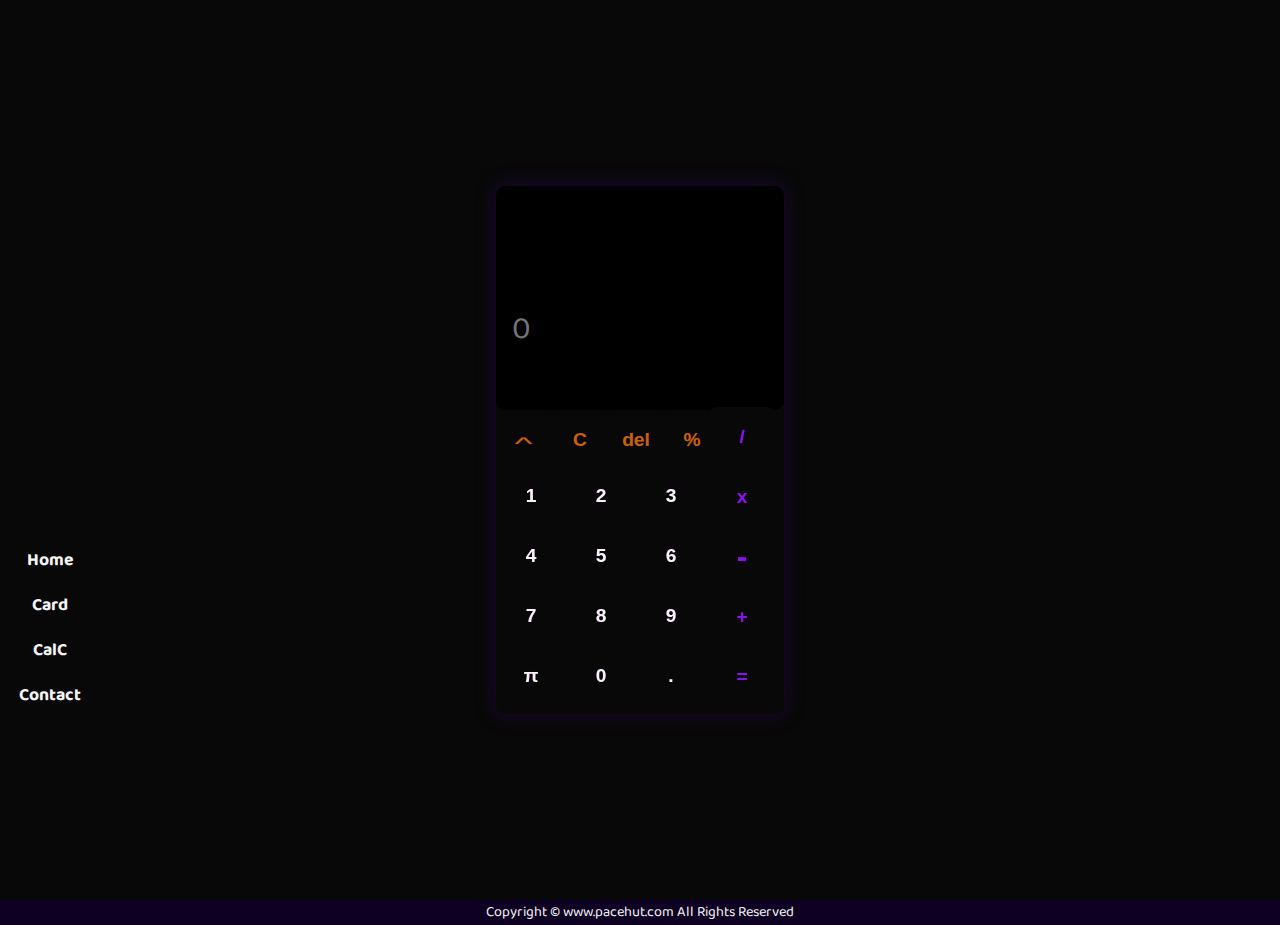
<file: calc.html>
<!DOCTYPE html>
<html lang="en">

<head>
    <meta charset="UTF-8">
    <meta http-equiv="X-UA-Compatible" content="IE=edge">
    <meta name="viewport" content="width=device-width, initial-scale=1.0">
    <title>Calculator</title>
    <link rel="stylesheet" href="calc.css">
    <link href="https://fonts.googleapis.com/css2?family=Baloo+Da+2&display=swap" rel="stylesheet">


</head>

<body>

    <button id="modeLap" onclick="changeMode()">

    </button>

    <div class="slide">

        <button onclick="showNav()" id="showBtn">
            >
        </button>
        <button id="mode" onclick="changeMode()">

        </button>

    </div>
    <ul class="nav_elements" id="nav_id">
        <li><a href="./index.html">Home</a></li>
        <li><a href="./index.html">Card</a></li>
        <li><a href="./calc.html">CalC</a></li>
        <li><a href="./contact.html" class="contact">Contact</a></li>

    </ul>
    <div class="bodyCont">


        <div class="calc-container">

            <div class="calc" id="" mainCalc>

                <input type="text" class="input" id="numberInput" placeholder="0">

                <div class="symbolsHidden">
                    <button onclick="lBrac()" id="lBrac" class="symbool">(</button>
                    <button onclick="rBrac()" id="rBrac" class="symbool">)</button>
                    <button onclick="e()" id="e" class="symbool">e</button>
                    <button onclick="calcLog()" id="log" class="symbol">lg</button>
                    <button onclick="power()" id="power" class="symbol">pow</button>
                </div>

                <div class="symbolsUp">

                    <button class="hideSymbols" onclick="hideButton()" id="arrow">
                        <p id="hidebtn">^</p>
                    </button>
                    <button onclick="c()" id="clear" class="up">C</button>
                    <button id="delete" onclick="dlt()" class="up">del</button>
                    <button onclick="percentage()" id="per" class="up">%</button>

                </div>
                <div class="numbers">

                    <button id="1" onclick="one()">1</button>
                    <button id="2" onclick="two()">2</button>
                    <button id="3" onclick="three()">3</button>
                    <button id="4" onclick="four()">4</button>
                    <button id="5" onclick="five()">5</button>
                    <button id="6" onclick="six()">6</button>
                    <button id="7" onclick="seven()">7</button>
                    <button id="8" onclick="eight()">8</button>
                    <button id="9" onclick="nine()">9</button>
                    <button id="pi" onclick="pi()" class="symbool">&pi;</button>
                    <button id="0" onclick="zero()">0</button>
                    <button id="dot" onclick="dot()" class="symbool">.</button>
                </div>

                <div class="symbolsDown">

                    <button id="divide" onclick="divide()" class="symbool">/</button>
                    <button id="multiply" onclick="multiply()" class="symbool">x</button>
                    <button id="subtract" onclick="sub()" class="symbool">-</button>
                    <button id="add" onclick="add()" class="symbool">+</button>
                    <button id="equal" onclick="equal()" class="symbool">=</button>
                </div>

            </div>

        </div>
    </div>

    <footer>
        Copyright &#169 www.pacehut.com All Rights Reserved
    </footer>
    <script src="calc.js"></script>

</body>

</html>
</file>
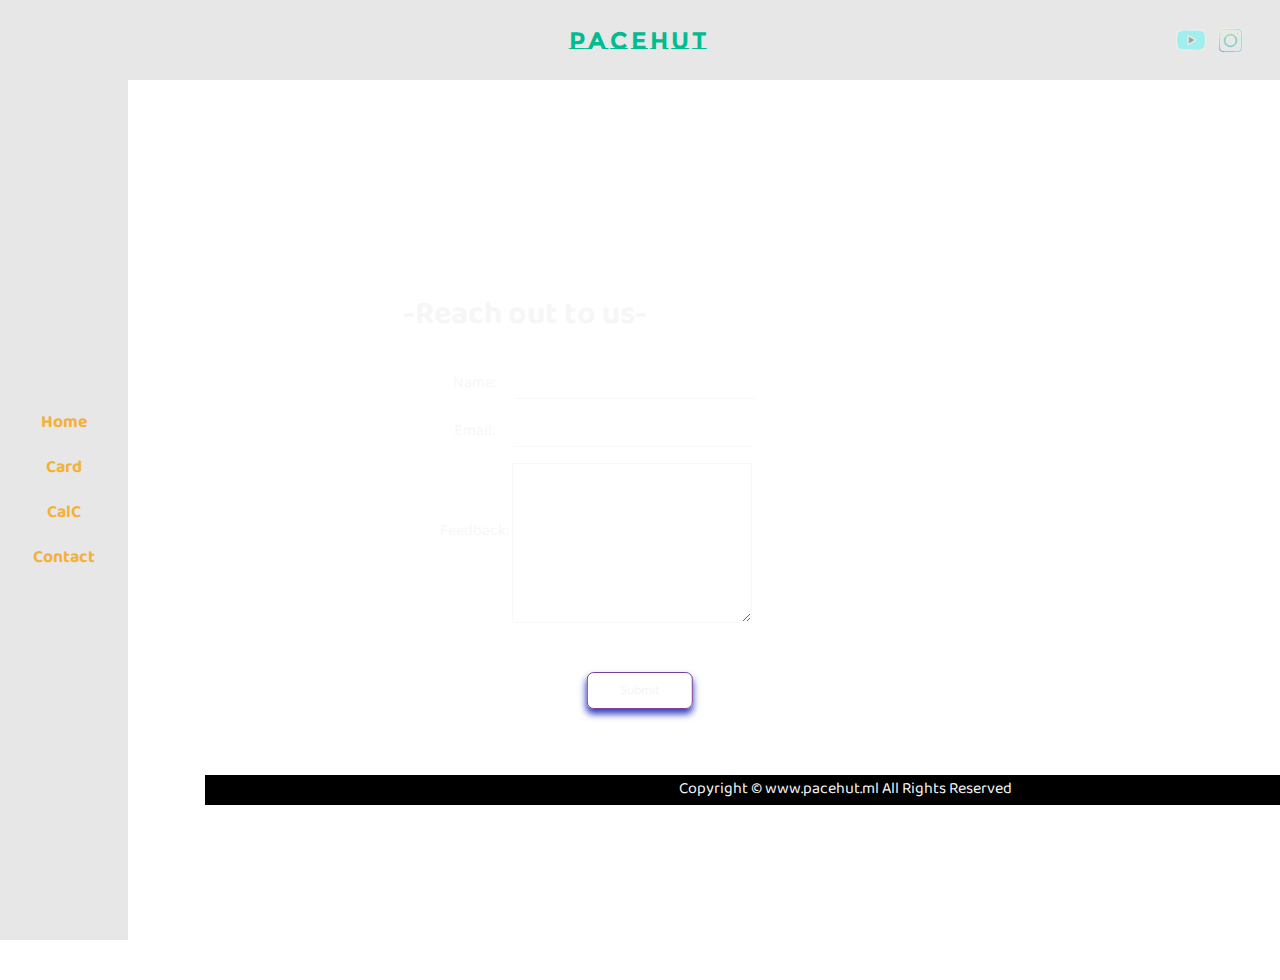
<file: contact.html>
<!DOCTYPE html>
<html lang="en">
<head>
    <meta charset="UTF-8">
    <meta http-equiv="X-UA-Compatible" content="IE=edge">
    <meta name="viewport" content="width=device-width, initial-scale=1.0">
    <title>PaceHut/contact</title>
    <link rel="stylesheet" href="index.css">
    <link rel="stylesheet" href="contact.css">
    <link href="https://fonts.googleapis.com/css2?family=Baloo+Da+2&display=swap" rel="stylesheet">
    <link href="https://fonts.googleapis.com/css2?family=Montserrat+Subrayada&display=swap" rel="stylesheet">

</head>
<body>
 
    <nav id="nav">
        <h2 id="logo">PaceHut</h2>
        
        <a href="https://www.youtube.com/channel/UCZvVcYWi4dUwv-4hNtegx_w" id="youtube" target="_blank"></a>
        <a href="https://www.instagram.com/mafiz._/" id="instagram" target="_blank"></a>
        
        
    </nav>
    <section id="main">
        <ul class="nav_elements" id="nav_id">
            <li><a href="./index.html">Home</a></li>
            <li><a href="./index.html">Card</a></li>
            
            <li><a href="./calc.html">CalC</a></li>
            <li><a href="./contact.html">Contact</a></li>
            
        </ul>
      <section id="middle">

          <section >
              
    
            <h2 class="heading">-Reach out to us-</h2>
    
             <form action="#" class="form" netlify>
            <div class="div">

                     <label for="name">
                         Name: 
                </label>
                <input type="text" id="name" name="name" required>
            </div>
            <div class="div">

                <label for="email">
                    Email: 
                </label>
                <input type="email" name="email" id="email" required>
            </div>
            
            <div class="div" >
                <label for="feedback" id="feedlabel">
                    Feedback: 
                </label>
                <textarea name="feedback" id="feedback" cols="30" rows="10"></textarea>
            </div>
            <button onclick="promptMe()">
                Submit
            </button>
            
            
            
        </form>
        
    </section>
</section>
    <footer>
        Copyright &#169 www.pacehut.ml All Rights Reserved 
     </footer> 
 <script src="index.js"></script>
 <script src="contact.js"></script>
</body>
</html>
</file>
<file: calc.css>
* {
    padding: 0;
    margin: 0;
    box-sizing: border-box;
    --mainBg: rgb(8, 8, 8);
    --symbolColor: rgb(131, 20, 235);
    --bradius: 10px;
    transition: all 0.8s ease-in-out;
    /* overflow: auto; */
}

body {
    font-family: 'Baloo Da 2';
}

.slide {
    display: none;
}
button:hover
{
    background: #252525a5;
    transition: all 0.1s;
}

#modeLap {
    display: flex;
    position: absolute;
    filter: invert();
    background: url("https://cdn-icons-png.flaticon.com/512/54/54241.png") no-repeat center center/cover;
    height: 30px;
    width: 30px;
    left: 47rem;
    top: 2.6rem;
    /* top: 0.5rem; */
    /* right: 1rem; */
    z-index: 20;
}

.nav_elements {
    width: 100px;
    height: 10rem;
    font-size: 1.1rem;
    position: absolute;
    left: 0;
    bottom: 12rem;
    display: flex;
    flex-direction: column;
    justify-content: center;
    align-items: center;
    font-weight: bold;
    z-index: 5;
}

.nav_elements li {
    padding: 8px;
    list-style: none;
}

.nav_elements li a:hover {
    color: rgb(121, 82, 179);
    border-top: 2px solid rgb(98, 98, 98);
}

.nav_elements li a {
    color: whitesmoke;
    text-decoration: none;
    transition: all 0.25s;
    -webkit-transition: all 0.25s ease-in-out;
}

.bodyCont {
    place-items: center;
    display: flex;
    align-items: center;
    justify-content: center;
    height: 100vh;
    width: 100%;
    background: var(--mainBg);


}

.calc-container {
    height: 100vh;
    width: 100%;
    position: relative;
    top: 0;
    display: flex;
    justify-content: center;
    align-items: center;
    background: var(--mainBg);
    box-shadow: 4px 4px 10px grey;

}

.calc {
    height: 33rem;
    width: 18rem;
    display: flex;
    justify-content: center;
    align-items: center;
    position: relative;
    flex-direction: column;
    background: rgb(8, 8, 8);
    color: white;
    border-radius: var(--bradius);
    box-shadow: 0 0 20px rgba(53, 0, 103, 0.463);

    /* border: 2px solid red; */
}

.input {
    height: 14rem;
    width: inherit;
    outline: none;
    position: absolute;
    background: #000;
    color: white;
    font-size: 2rem;
    top: 0;
    border: none;
    padding-top: 4rem;
    padding-left: 1rem;
    border-radius: var(--bradius);
    font-family: 'Baloo Da 2';
}

.numbers {
    height: 15rem;
    width: 15rem;
    position: absolute;
    top: 17.5rem;
    left: 0;
    /* border: 2px solid white; */
    display: flex;
    flex-wrap: wrap;
    border-radius: var(--bradius);
}

.numbers button {
    height: 60px;
    width: 70px;
    padding: 5px;
    font-size: 1.2rem;
    font-weight: bold;
}

.symbolsUp {
    display: flex;
    height: 3.5rem;
    width: 14rem;
    position: absolute;
    top: 14rem;
    left: 0;
    border-radius: var(--bradius);

    /* border: 2px solid green; */
}

button {
    height: 60px;
    width: 70px;
    padding: 5px;
    outline: none;
    text-decoration: none;
    border: none;
    cursor: pointer;
    background: rgb(8, 8, 8);
    /* background: linear-gradient(var(--mainBg),#160a21); */
    color: whitesmoke;
    font-size: 1.2rem;
    font-weight: bold;
    border-radius: var(--bradius);
    text-shadow: 0 0 0.8px #540165;
    /* border-radius: 100px */


}

.buttonClicked {
    background: rgb(28, 28, 28);
}

.symbolsDown {
    color: black;
    height: 15rem;
    width: 8rem;
    position: absolute;
    top: 13.8rem;
    left: 13.2rem;
    /* border: 2px solid red; */
    display: flex;
    flex-wrap: wrap;
    border-radius: var(--bradius);

}

.symbolsDown button,
.symbolsUp button,
.symbolsHidden button {
    color: var(--symbolColor);
}

.symbolsUp button {
    color: rgb(194, 100, 0);
}

.symbolsHidden {
    display: flex;
    transform: translateY(4rem);
    opacity: 0;
    background: black;
    position: absolute;
    left: 0;
    top: 10rem;
    width: 10rem;
    height: 2rem;
    z-index: -1;
    pointer-events: none;
    transition: all 0.5s ease-in-out;
}

.symbolsHidden button {
    height: 2rem;
}

.symbolsShown {
    transform: translateY(2rem);
    opacity: 1;
    pointer-events: all;
    z-index: 1;
}

.halfTurn {
    transform: translateY(4px) scale(2, 1) rotateZ(0.5turn);

}

.hideSymbols {
    font-size: 1.2rem;
    font-weight: 150;
    transform: translateZ(0);
    transition: all 0.5s ease-in-out;

}

#hidebtn {
    display: inline-block;
    transform: translateY(4px) scale(2, 1);
    transition: all 1s;

}


#subtract {
    font-size: 2rem;
}

footer {
    height: 25px;
    width: 100%;
    position: relative;
    text-align: center;
    color: whitesmoke;
    font-size: 0.9rem;
    background-color: rgb(14 0 34);
}

@media (max-width:800px) {

    body {
        display: flex;
        height: 100%;

        flex-direction: column;
    }

    #modeLap {
        display: none;
    }

    .slide {
        display: flex;
        flex-wrap: nowrap;
        transform: rotateZ(0);
        background: var(--mainBg);
        position: relative;
        height: 50px;
        width: 100%;
        overflow: hidden;
        justify-content: flex-end;
        z-index: 10;
    }

    #showBtn {
        color: whitesmoke;
        font-weight: 500;
        position: relative;
        font-size: 1.5rem;
        margin-right: auto;
        justify-self: flex-start;
        transition: all 0.5s ease-in-out;
        transform: rotateZ(-0.25turn) scale(1, 2);

    }

    #mode {

        /* height: 30px;
        width: 30px; */
        /* align-self:flex-end */
        position: absolute;
        filter: invert();
        background: url("https://cdn-icons-png.flaticon.com/512/54/54241.png") no-repeat center center/cover;
        height: 30px;
        width: 30px;
        top: 0.5rem;
        right: 1rem;
        opacity: 0.9;

    }

    ul li {
        list-style: none;
    }

    .nav_elements {
        position: absolute;
        top: -8rem;
        transform: translateX(10rem);
        opacity: 0;
        pointer-events: none;

    }

    .showNav {
        font-size: .8rem;
        font-family: 'Baloo Da 2';
        color: whitesmoke;
        top: 3rem;
        transform: translateX(0rem);
        background: rgb(35, 35, 35);
        width: 100%;
        transition: all 0.8s ease-in-out;
        margin: 0 auto;
        opacity: 1;
        pointer-events: all;

    }

    .calc {

        box-shadow: 0 0 3rem rgb(53 0 103 / 53%);
    }


}
</file>
<file: index.css>
* {
  margin: 0;
  padding: 0;
  box-sizing: border-box;
}
html
{
    scroll-behavior: smooth;

}
body {
  /* background-color: rgb(248, 248, 248); */
  top: 0;
  
  background: linear-gradient(132deg, #ebebeb, #dadada, #f2dcff);
  background: #0F0F0F;

  font-family: "Baloo Da 2", cursive;
}
.preload
{
  position: fixed;
  top: 0;
  width: 100%;
  height: 100vh;
  background: #FFFFFF;
  z-index: 20;
  display: flex;
  flex-direction: column;
  justify-content: center;
  align-items: center;
  color: black;
  transition: opacity 0.5s;
}

.preload_finish
{
  opacity: 0;
  pointer-events: none;
}
.preload img
{
  height: 250px;
  width: 300px;
  /* filter: invert(); */
  transition: all 1s;
  /* animation: rotateLoader 2s infinite alternate; */
  /* animation-fill-mode: */
}
.preload h3
{
  position: relative;
  top: -3rem;
  font-family: 'Rubik', Times, serif;
  font-size: 1.6rem;
}
@keyframes rotateLoader {

  0%{
  transform: rotateZ(0turn);
  }
  25%{
    transform: rotateZ(0.25turn);
    }
    50%{
      transform: rotateZ(0.50turn);
      }
      75%
      {
        transform: rotateZ(0.75turn);
        }
        100%{
          transform: rotateZ(1turn);
          }
}

nav {
  display: flex;
  /* flex-direction: column; */
  align-items: center;
  justify-content: center;
/* position: fixed; */
top: 0;
  height: 80px;
  width: 100%;
  color: #00bc90;
  background: #0F0F0F;
  font-family: "Montserrat Subrayada", sans-serif;
  letter-spacing: 0.2em;
  transition: all 1s;
}
nav h2
{
    position: relative;
    left: 40px;
}
#logo,#nav_id
{
  opacity: 0;
  transition: all 1.28s ease-in-out;
}

nav a {
  height: 30px;
  width: 30px;

  background: #009b6d;
  position: relative;
  left: 500px;
  margin: 0 5px;
  /* filter: invert(); */
}
#instagram
{
    background: url("./instagram.png") no-repeat center center/contain;
    height: 25px;
    filter: invert();
    opacity: 0.4;
   
}

#youtube
{
    opacity: 0.3;
    filter: invert();
    background: url("./youtube.png") no-repeat center center/cover;
    
}
#youtube:hover,#instagram:hover
{
    opacity: 0.6;
    transition: all 0.3s;
}

li {
  list-style: none;
}
.nav_elements {
  width: 100px;
  height: 10rem;
  font-size: 1.1rem;
  position: absolute;
  left: 0;
  bottom: 40%;
  display: flex;
  flex-direction: column;
  justify-content: center;
  align-items: center;
  font-weight: bold;
  z-index: 5;
}
.nav_elements li {
  padding: 8px;
}
.nav_elements li:hover {
  color: #009b6d;
}

.nav_elements li a:hover {
  color: #00d796;
  border-top: 2px solid black;
}

.nav_elements li a {
  color: rgba(247, 160, 0, 0.76);
  text-decoration: none;
  transition: all 0.25s;
  -webkit-transition: all 0.25s ease-in-out;
}
#main {
  display: flex;
  flex-direction: column;
  height: 100vh;
  align-items: center;
  justify-content: center;
}

.intro {
  width: 100%;
  height: 550px;
  display: flex;
  justify-content: center;
  align-items: center;
  font-size: 2.45rem;
  font-family: sans-serif;
  position: relative;
}
.intro::before {
  content: "";
  background: url("./mainBg.png") no-repeat center center/cover;
  position: absolute;
  width: 70%;
  height: 70%;
  transform: translate(120px, 0px);
  z-index: -3;
  border-radius: 5px;
  box-shadow: -4px 4px 10px 5px grey;
  opacity: 0.85;
  width: 90%;
  height: 100%;
  opacity: 0.3;
  transform: translate(0px, -91px);
  box-shadow: none;
}
.intro_heading {
  height: 400px;
  width: 600px;
  position: absolute;
  bottom: 2rem;
  color: white;
  display: flex;
  top: 16rem;
  left: 0.8rem;
  align-items: center;
  font-size: 2.7rem;
  justify-content: center;
  font-family: "Dela Gothic One";
  font-family:'Times New Roman', Times, serif;
  font-weight: 600;
  transform: translateX(38rem);
  border-radius: 5px;
  padding: 10px;
  z-index: 5;
}
.heading_content
{
  opacity: 1;
  color: white;
  position: absolute;
  top: 35vh;
  text-align: center;
  width: 100%;
  font-size: 3rem;
  opacity: 0.8;
}
.container {
  width: 100%;
  height: 100%;

}
.background {
  background: #0F0F0F;
  background-size: 400% 400%;
  /* animation: Gradient 15s ease infinite; */
  position: relative;
  height: inherit;
  width: inherit;
  overflow: hidden;
  padding:0;
  margin:0px;
  z-index: -4;
}
.cube {
  position: absolute;
  top: 80vh;
  left: 45vw;
  width: 10px;
  height: 10px;
  border: solid 1px #424242;
  transform-origin: top left;
  transform: scale(0) rotate(0deg) translate(-50%, -50%);
  animation: cube 13s ease-out forwards infinite;
}
.cube:nth-child(2n) {
  border-color: #3e3e3e;
}
.cube:nth-child(2) {
  animation-delay: 1.5s;
  left: 25vw;
  top: 40vh;
}
.cube:nth-child(3) {
  animation-delay: 4s;
  left: 75vw;
  top: 50vh;
}
.cube:nth-child(4) {
  animation-delay: 6s;
  left: 90vw;
  top: 10vh;
}
.cube:nth-child(5) {
  animation-delay: 8s;
  left: 10vw;
  top: 85vh;
}
.cube:nth-child(6) {
  animation-delay: 10s;
  left: 50vw;
  top: 10vh;
}
@keyframes Gradient {
  0% {
    background-position: 0% 50%;
  }
  50% {
    background-position: 100% 50%;
  }
  100% {
    background-position: 0% 50%;
  }
}
@keyframes cube {
  from {
    transform: scale(0) rotate(0deg) translate(-50%, -50%);
    opacity: 1;
  }
  to {
    transform: scale(20) rotate(960deg) translate(-50%, -50%);
    opacity: 0;
  }
}

.Card {
  width: 100%;
  position: relative;
  top: 0px;
  height: 1000px;
  
  padding: 14px;
  opacity: 1;
  transition: all 1s ease-in-out;
  display: flex;
  justify-content: center;
  flex-direction: column;
}
.flipHide
{
  opacity: 0;
  transform: translateY(100%);
  transition: all 0.65s ease-in-out;
}
.flip_card_shown
{
  transform: translateY(0%);
  opacity: 1;
}
#flip-card {
  display: block;
  margin: 0 auto;
  margin-top: 0px;
  margin-bottom: 20px;
  font-size: 2.4rem;
  color: white;
  border-bottom: 4px solid rgb(121, 82, 179);
}

/* Card hover Start */
.card {
  width: 100%;
  display: flex;
  justify-content: center;
  height: 600px;

  /* background-color: ; */
}
.card-inside {
  height: 360px;
  width: 340px;
}
.card-inside:hover .card-content {
  transform: rotateY(0.5turn);
}
.card-content {
  position: relative;
  height: 360px;
  width: 340px;
  border: 2px solid grey;
  text-align: center;
  box-shadow: -3px -3px 10px rgb(121, 82, 179);
  padding: 2em;
  transition: all 2s;
  transform-style: preserve-3d;
  background-image: url(https://images.pexels.com/photos/136348/pexels-photo-136348.jpeg?auto=compress&cs=tinysrgb&w=1260&h=750&dpr=1);
  background-size: cover;
  background-position: center;
  background-repeat: no-repeat;
  /* background-color: rgb(232, 185, 250);
  background-blend-mode:color-dodge; */
  border-radius: 7px;
}
.front-view,
.back-view {
  position: absolute;
  height: 340px;
  width: 320px;
  top: 0;
  right: 0;
  bottom: 0;
  left: 0;
  transform: translateY(5px) translateX(7px);
  transform-style: preserve-3d;
  text-align: center;
  /* border: 2px solid white; */
}

.title {
  font-size: 2rem;
  transform: translateZ(100px);
  position: relative;
  top: 65px;
  font-family: "Dela Gothic One", cursive;
  font-weight: 100;
}
.front-view::before {
  content: "";

  position: absolute;
  height: 100%;
  border: 2px solid rgb(163, 163, 163);
  width: 100%;
  transform: translateX(-50%) translateZ(60px);
  z-index: -1;
}
.front-para {
  transform: translateY(66px) translateZ(80px);
  font-family: sans-serif;
  color: white;
}
.front-view
{
  color: whitesmoke;
}

.back-view {
  height: 100%;
  width: 100%;
  transform: rotateY(0.5turn);
  background: rgb(7, 7, 7);
  backface-visibility: hidden;
  color: whitesmoke;
  display: flex;
  align-items: center;
  justify-content: center;
  font-family: "Exo 2", sans-serif;
  border-radius: 7px;
}
.back-para {
  padding: 7px;
  transform: translateZ(60px);
}

.clickme {
  display: none;
}

.hoverme {
  padding: 8px;
  margin: 2px;
  display: block;
  margin: auto;
  text-align: center;
  width: 8rem;
  color: whitesmoke;
  font-weight: bold;
  font-family: "Baloo Da 2";
  background-color: rgb(59, 37, 92);
  position: relative;
  top: -53px;
  border-radius: 5px;
  outline: none;
  box-shadow: 2px 6px 7px rgb(121, 82, 179);
}
footer {
  height: 30px;
  width: 100%;
  position: relative;
  text-align: center;
  color: whitesmoke;

  background-color: rgb(121, 82, 179);
}

@media (max-width: 800px) {
  .intro_heading {
    font-size: 1.2rem;
    height: 18rem;
    width: 23rem;
    font-weight: 600;
    transform: translateX(0rem);
    font-family: "Baloo Da 2", cursive;
    border-right: 0px;
  }
  .nav_elements {
    position: sticky;
    width: 100%;
    display: flex;
    height: 56.8rem;
    margin: 0 auto;
    /* margin-top: 24px; */
    margin-bottom: -24px;
    flex-direction: row;
    align-items: center;
    font-weight: bold;
    font-size: 1rem;
    z-index: 2;
  }
  .intro
  {
    height: 285px;
    margin-top: 194px;
  }
  .intro::before {
    width: 90%;
    height: 100%;
    opacity: 0.3;
    transform: translate(0px, -91px);
    box-shadow: none;
}
.background
{
  height: 46rem;
}

  .heading_content {
    transform: translateY(28px);
    font-size: 1.5rem;
  }
  footer
  {
    font-size: 0.98rem;
  }
  #flip-card {
    font-size: 1.4rem;
  }
  .card-content {
    height: 314px;
    width: 304px;
  }
  .card-inside {
    width: 300px;
  }
  .front-view::before {
    height: 295px;

    width: 280px;
    transform: translateX(-56%) translateZ(60px);
  }
  .card {
    height: 390px;
  }
  .clickme {
    display: block;

    margin: -5px auto;
  }
  .clickBtn {
    padding: 8px;
    margin: 2px;
    width: 8rem;
    color: whitesmoke;
    font-weight: bold;
    font-family: "Baloo Da 2";
    background-color: rgb(121, 82, 179);
    position: relative;
    top: -53px;
    border-radius: 5px;
    outline: none;
    box-shadow: 2px 6px 7px rgb(121, 82, 179);
  }
  .hoverme {
    display: none;
  }
  .clicked {
    transform: rotateY(0.5turn);
  }
  nav a {
   
    width: 31px;
    left: 105px;
    margin: 0 5px;
  }
}
/* 
@media (max-width: 420px) {

.heading_content
{
  transform: translateY(-10rem);
}

}


@media (min-width:390px) and ( max-width: 420px) {

  .heading_content
  {
    transform: translateY(-22rem);
  }
  
  } */
</file>
<file: contact.css>
#logo,#nav_id
{
  opacity: 1;
  transition: all 0.7s ease-in-out;
}
body
{
    background: url("https://images.unsplash.com/photo-1636956026491-86a9da7001c9?ixlib=rb-1.2.1&ixid=MnwxMjA3fDB8MHxwaG90by1wYWdlfHx8fGVufDB8fHx8&auto=format&fit=crop&w=870&q=80") no-repeat center center/cover;
   
    width: 100%;
    font-family: 'Baloo Da 2';
}
nav
{
    background: rgb(231, 231, 231);
    
  font-family: "Montserrat Subrayada", sans-serif;
}
.heading
{
    display: block;
    width: 20rem;
    margin: 0 auto;
    font-size: 2rem;
    margin-bottom: 5rem;
}
section
{
    color: rgba(245, 245, 245, 0.842);
}
.form
{
    height: 20rem;
    width: 30rem;
    margin: 1px auto;
    /* border: 2px solid red; */
    display: flex;
    flex-direction: column;
    align-items: center;
    justify-content: center;
    transform: translateY(-4rem) translateX(-2rem);
    
}
input
{
    outline: none;
    border: 0px;
    width: 15rem;
    border-bottom: 1px solid rgba(245, 245, 245, 0.705);
    color: rgba(245, 245, 245, 0.705);
    background: none;
    padding: 8px 10px;
    margin: 0.5rem 0;
    transform: translateX(1rem);
}
#feedback
{
    width: 15rem;
    height: 10rem;
    border: 1px solid rgba(245, 245, 245, 0.705) ;
    color: rgba(245, 245, 245, 0.705);
    background: none;
    padding: 8px 10px;
    margin: 0.5rem 0;
    outline: none;

}
#feedlabel
{
   position: relative;
   bottom: 6rem;
}
.nav_elements
{
    height: 100vh;
    width: 8rem;
    background: rgb(231, 231, 231);
    position: absolute;
    top: 2.5rem;
  left: 0;
  bottom: 0;
}
button
{
    padding: 6px 2rem;
    transform: translateY(2rem) translateX(30%);
    color: whitesmoke;
    background: none;
    font-family: 'Baloo Da 2';
    border: 1.5px solid rgba(76, 0, 121, 0.746);
    border-radius: 7px;
    transition: all 0.5s;
    box-shadow: 0px 5px 7px rgba(2, 20, 175, 0.822);
    transform-style: preserve-3d;
}
button:hover
{
    transform: scale(1.03) translateY(2rem) translateX(30%) translateZ(2rem);
    background: linear-gradient(#2D1784,#110245);
    border: 1.5px solid rgba(245, 245, 245, 0);
    box-shadow: 0px 5px 7px rgba(73, 73, 78, 0.822);
}
footer {
    height: 30px;
    width: 100%;
    /* position: ; */
    text-align: center;
    color: whitesmoke;
    top: 2rem;
    position: relative;
    z-index: 10;
    background-color: #110245;
  }




  @media (max-width: 800px) {
    nav
    {
        background: rgb(231, 231, 231);
        
      font-family: "Montserrat Subrayada", sans-serif;
    }
  .nav_elements{

      
      height: 15vh;
      width: 100%;
    background: none;
    position: absolute;
    top: 0.4rem;

    bottom: 0px;
}
.heading
{
    width: 21rem;
    margin: 0 auto;
    display: block;
    font-size: 2rem;
    left: 2rem;
    position: relative;
}

section
{   
    display: flex;
    flex-direction: column;
    align-items: center;
    justify-content: center;
    width: 0;
    height: 600px;
}
#middle
{
    display: flex;
    align-items: center;
    justify-content: center;
    width: 100%;
    margin-left: 36px;
}
    
.form {
    height: 20rem;
    width: 23rem;
    margin: 1px auto;
    /* border: 2px solid red; */
    display: flex;
    flex-direction: column;
    align-items: center;
    justify-content: center;
    transform: translateY(10%) translateX(0rem);
}
/* footer
{
    height: 30px;
    width: 24rem;
    color: white;
    position: absolute;
    left: 0%;
    top: 109vh;
    margin-top: 2rem;
    font-size: 0.8rem;
} */
 button{
    margin-left: -45px; 
 }
#name{
    /* margin-left: 30px; */
    margin-top: 50px;
}
#email{
    margin-bottom: 50px;
}
#feedback{
    margin-bottom: 30px;
}
/* input{
    margin-left: 75px;
} */
}
.heading{
    margin-left: 3px;
}
footer{
position: relative;
bottom: 0;
text-align: center;
width: 100vw;
margin-left: 410px;
/* margin-bottom: -28vh; */
background-color: black;
}

div{
    margin-left: -25px;
}
</file>
